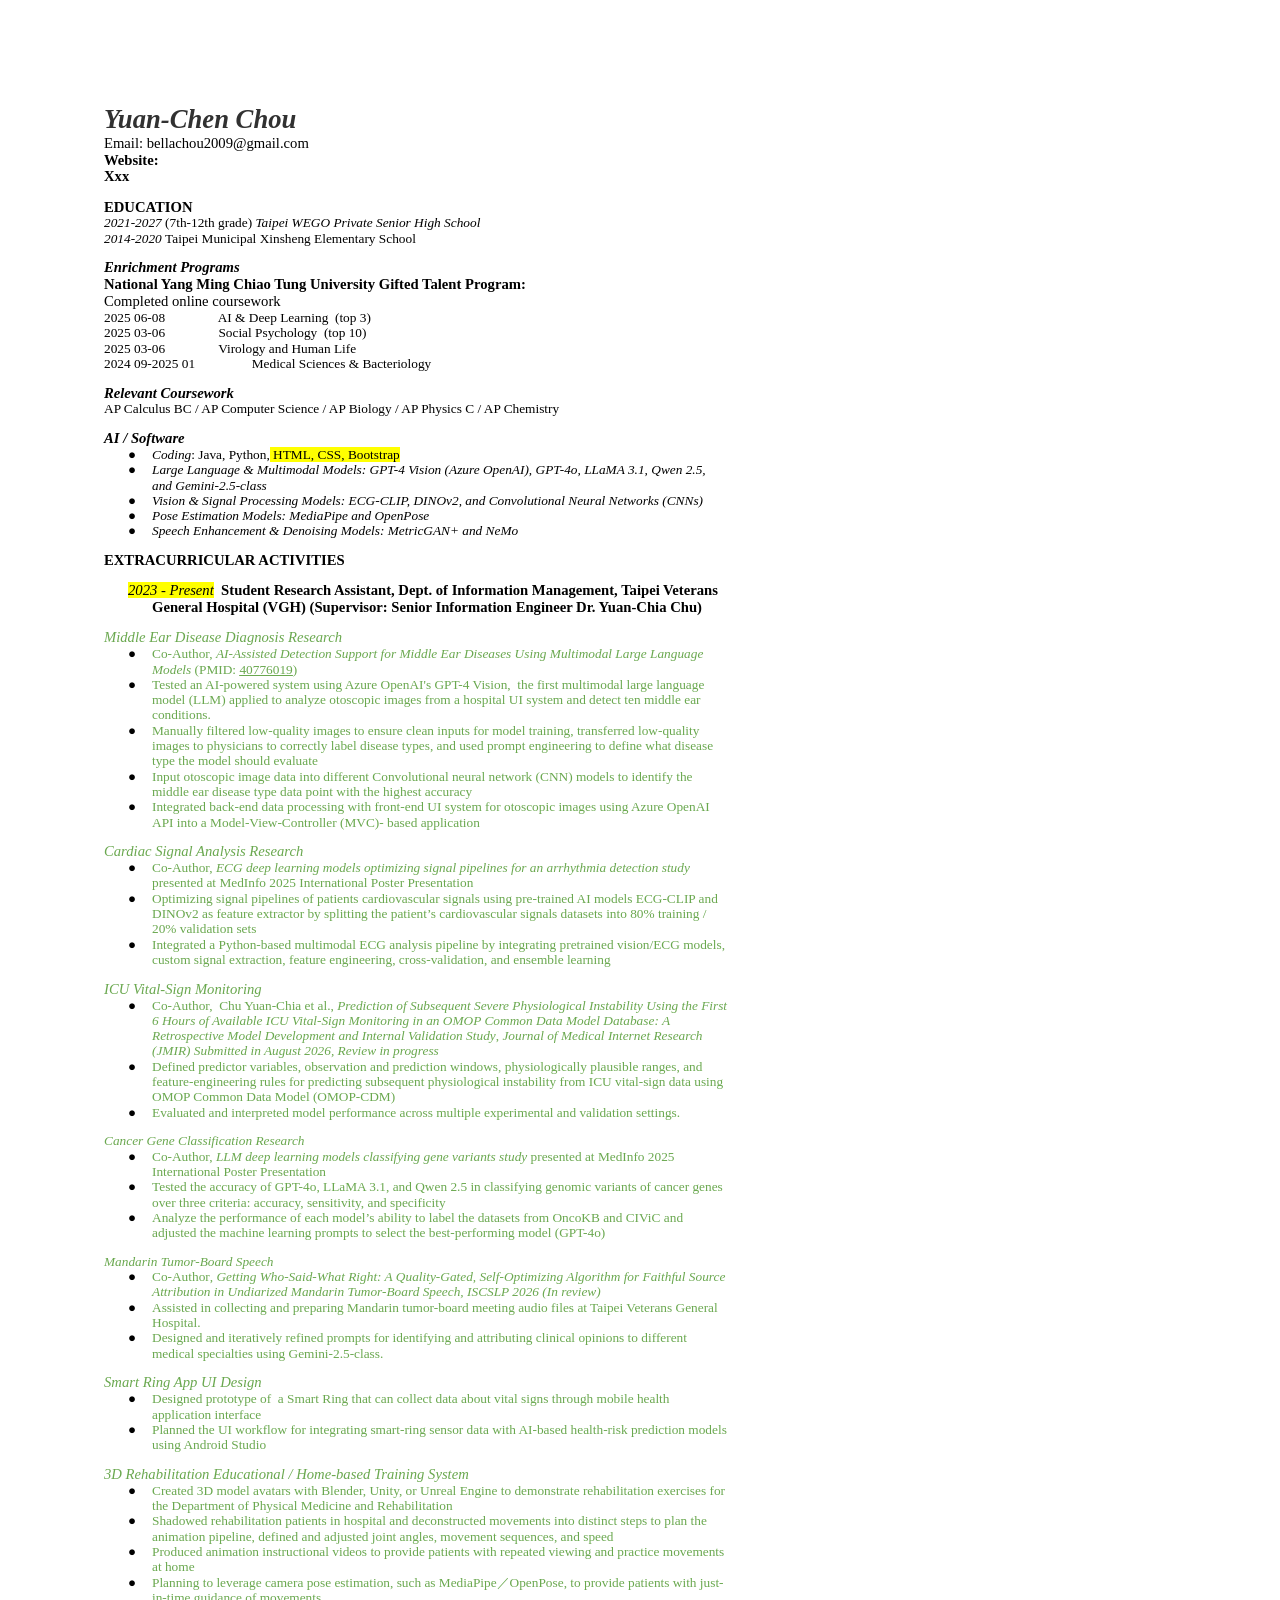
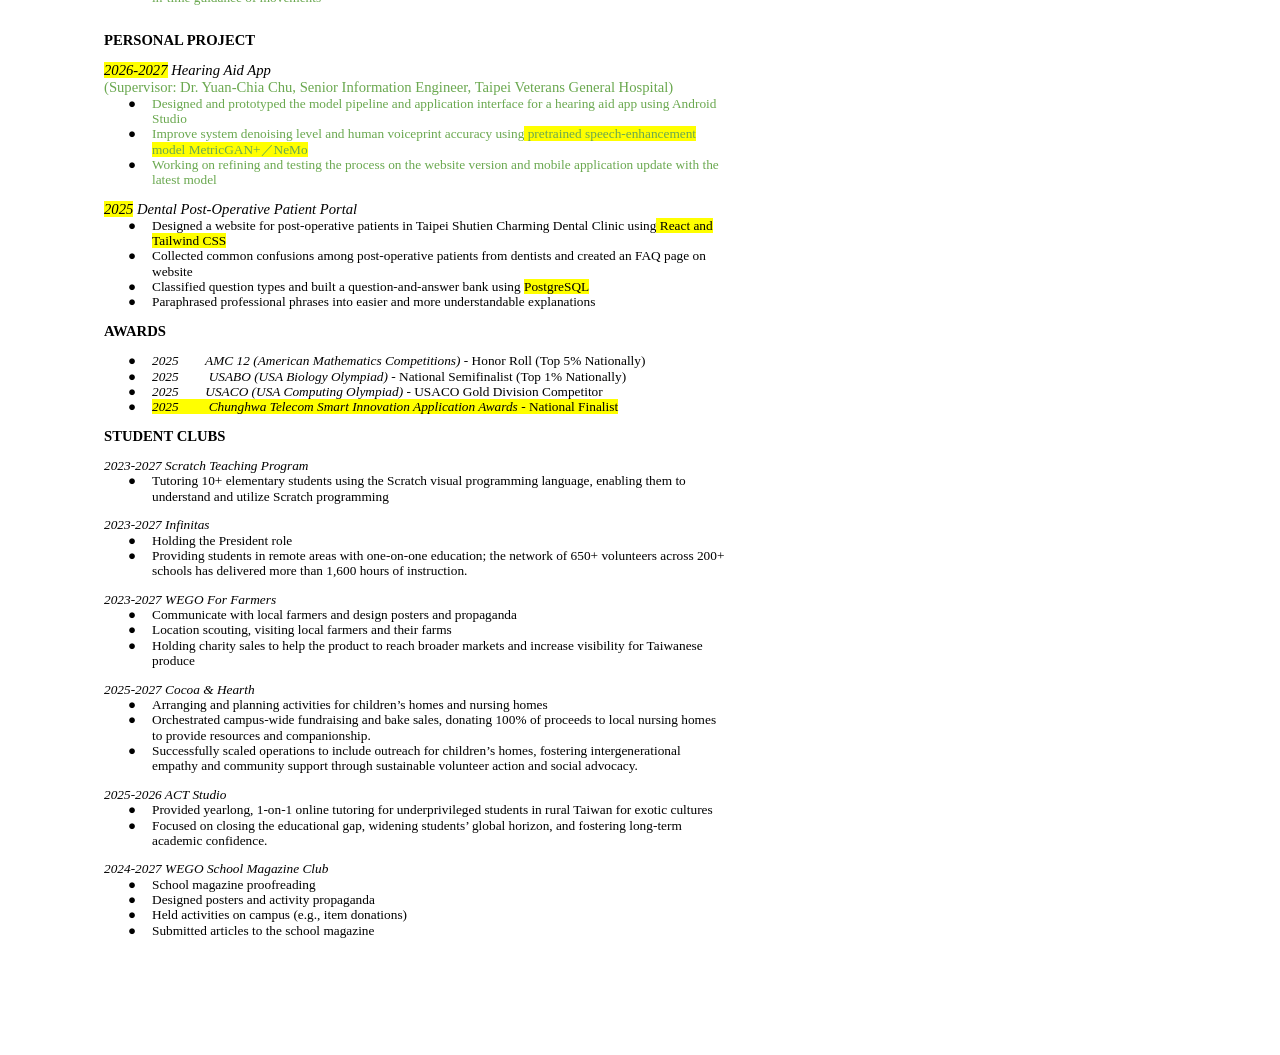
<file: 01.html>
<html><head><meta content="text/html; charset=UTF-8" http-equiv="content-type"><style type="text/css">.lst-kix_tkun8skm2p2t-8>li:before{content:"\0025a0   "}.lst-kix_tkun8skm2p2t-7>li:before{content:"\0025cb   "}ul.lst-kix_tkun8skm2p2t-1{list-style-type:none}.lst-kix_tkun8skm2p2t-2>li:before{content:"\0025a0   "}ul.lst-kix_tkun8skm2p2t-0{list-style-type:none}.lst-kix_tkun8skm2p2t-1>li:before{content:"\0025cb   "}ul.lst-kix_tkun8skm2p2t-3{list-style-type:none}ul.lst-kix_tkun8skm2p2t-2{list-style-type:none}.lst-kix_tkun8skm2p2t-0>li:before{content:"\0025cf   "}ul.lst-kix_tkun8skm2p2t-5{list-style-type:none}ul.lst-kix_tkun8skm2p2t-4{list-style-type:none}ul.lst-kix_tkun8skm2p2t-7{list-style-type:none}ul.lst-kix_tkun8skm2p2t-6{list-style-type:none}ul.lst-kix_tkun8skm2p2t-8{list-style-type:none}ul.lst-kix_budh6z7iinmf-4{list-style-type:none}ul.lst-kix_fa0eqmg6islx-8{list-style-type:none}ul.lst-kix_budh6z7iinmf-5{list-style-type:none}ul.lst-kix_budh6z7iinmf-2{list-style-type:none}ul.lst-kix_budh6z7iinmf-3{list-style-type:none}ul.lst-kix_budh6z7iinmf-0{list-style-type:none}ul.lst-kix_budh6z7iinmf-1{list-style-type:none}ul.lst-kix_fa0eqmg6islx-1{list-style-type:none}ul.lst-kix_fa0eqmg6islx-0{list-style-type:none}ul.lst-kix_fa0eqmg6islx-3{list-style-type:none}ul.lst-kix_fa0eqmg6islx-2{list-style-type:none}ul.lst-kix_fa0eqmg6islx-5{list-style-type:none}.lst-kix_3v58fn28v5x6-0>li:before{content:"\0025cf   "}ul.lst-kix_fa0eqmg6islx-4{list-style-type:none}ul.lst-kix_fa0eqmg6islx-7{list-style-type:none}.lst-kix_bve04e1scs4f-8>li:before{content:"\0025a0   "}ul.lst-kix_fa0eqmg6islx-6{list-style-type:none}.lst-kix_3v58fn28v5x6-2>li:before{content:"\0025a0   "}.lst-kix_3v58fn28v5x6-1>li:before{content:"\0025cb   "}.lst-kix_3v58fn28v5x6-3>li:before{content:"\0025cf   "}.lst-kix_tkun8skm2p2t-3>li:before{content:"\0025cf   "}.lst-kix_tkun8skm2p2t-4>li:before{content:"\0025cb   "}.lst-kix_3v58fn28v5x6-6>li:before{content:"\0025cf   "}.lst-kix_3v58fn28v5x6-5>li:before{content:"\0025a0   "}.lst-kix_tkun8skm2p2t-6>li:before{content:"\0025cf   "}.lst-kix_3v58fn28v5x6-4>li:before{content:"\0025cb   "}ul.lst-kix_budh6z7iinmf-8{list-style-type:none}.lst-kix_tkun8skm2p2t-5>li:before{content:"\0025a0   "}ul.lst-kix_budh6z7iinmf-6{list-style-type:none}ul.lst-kix_budh6z7iinmf-7{list-style-type:none}ul.lst-kix_ddimnnmiiy2b-2{list-style-type:none}ul.lst-kix_ddimnnmiiy2b-1{list-style-type:none}ul.lst-kix_ddimnnmiiy2b-4{list-style-type:none}ul.lst-kix_ddimnnmiiy2b-3{list-style-type:none}ul.lst-kix_ddimnnmiiy2b-6{list-style-type:none}ul.lst-kix_ddimnnmiiy2b-5{list-style-type:none}ul.lst-kix_ddimnnmiiy2b-8{list-style-type:none}ul.lst-kix_ddimnnmiiy2b-7{list-style-type:none}.lst-kix_wiyeauqmorjx-1>li:before{content:"\0025cb   "}.lst-kix_mc2888bclllm-2>li:before{content:"\0025a0   "}.lst-kix_wiyeauqmorjx-2>li:before{content:"\0025a0   "}.lst-kix_mc2888bclllm-3>li:before{content:"\0025cf   "}.lst-kix_wiyeauqmorjx-3>li:before{content:"\0025cf   "}.lst-kix_mc2888bclllm-1>li:before{content:"\0025cb   "}.lst-kix_mc2888bclllm-0>li:before{content:"\0025cf   "}.lst-kix_wiyeauqmorjx-0>li:before{content:"\0025cf   "}.lst-kix_5w69jit58ltc-8>li:before{content:"\0025a0   "}.lst-kix_mc2888bclllm-5>li:before{content:"\0025a0   "}.lst-kix_wiyeauqmorjx-5>li:before{content:"\0025a0   "}.lst-kix_mc2888bclllm-4>li:before{content:"\0025cb   "}.lst-kix_mc2888bclllm-6>li:before{content:"\0025cf   "}.lst-kix_wiyeauqmorjx-4>li:before{content:"\0025cb   "}.lst-kix_wiyeauqmorjx-6>li:before{content:"\0025cf   "}.lst-kix_mc2888bclllm-8>li:before{content:"\0025a0   "}.lst-kix_wiyeauqmorjx-8>li:before{content:"\0025a0   "}.lst-kix_mc2888bclllm-7>li:before{content:"\0025cb   "}.lst-kix_wiyeauqmorjx-7>li:before{content:"\0025cb   "}ul.lst-kix_8yxe9ausxi7o-0{list-style-type:none}ul.lst-kix_8yxe9ausxi7o-1{list-style-type:none}ul.lst-kix_8yxe9ausxi7o-2{list-style-type:none}ul.lst-kix_8yxe9ausxi7o-3{list-style-type:none}.lst-kix_amz6n9l5xt1v-3>li:before{content:"\0025cf   "}.lst-kix_budh6z7iinmf-5>li:before{content:"\0025a0   "}.lst-kix_8yxe9ausxi7o-8>li:before{content:"\0025a0   "}.lst-kix_budh6z7iinmf-7>li:before{content:"\0025cb   "}.lst-kix_amz6n9l5xt1v-1>li:before{content:"\0025cb   "}.lst-kix_fa0eqmg6islx-3>li:before{content:"\0025cf   "}.lst-kix_5w69jit58ltc-6>li:before{content:"\0025cf   "}.lst-kix_5w69jit58ltc-4>li:before{content:"\0025cb   "}ul.lst-kix_amz6n9l5xt1v-8{list-style-type:none}.lst-kix_5w69jit58ltc-2>li:before{content:"\0025a0   "}.lst-kix_fa0eqmg6islx-5>li:before{content:"\0025a0   "}ul.lst-kix_amz6n9l5xt1v-6{list-style-type:none}ul.lst-kix_amz6n9l5xt1v-7{list-style-type:none}ul.lst-kix_amz6n9l5xt1v-4{list-style-type:none}ul.lst-kix_amz6n9l5xt1v-5{list-style-type:none}ul.lst-kix_wiyeauqmorjx-3{list-style-type:none}ul.lst-kix_wiyeauqmorjx-2{list-style-type:none}ul.lst-kix_wiyeauqmorjx-5{list-style-type:none}ul.lst-kix_wiyeauqmorjx-4{list-style-type:none}.lst-kix_5w69jit58ltc-0>li:before{content:"\0025cf   "}ul.lst-kix_wiyeauqmorjx-7{list-style-type:none}.lst-kix_budh6z7iinmf-3>li:before{content:"\0025cf   "}ul.lst-kix_wiyeauqmorjx-6{list-style-type:none}.lst-kix_amz6n9l5xt1v-5>li:before{content:"\0025a0   "}ul.lst-kix_wiyeauqmorjx-8{list-style-type:none}.lst-kix_fa0eqmg6islx-7>li:before{content:"\0025cb   "}.lst-kix_budh6z7iinmf-1>li:before{content:"\0025cb   "}.lst-kix_rblexo946w9o-1>li:before{content:"\0025cb   "}ul.lst-kix_ddimnnmiiy2b-0{list-style-type:none}.lst-kix_amz6n9l5xt1v-7>li:before{content:"\0025cb   "}.lst-kix_rblexo946w9o-3>li:before{content:"\0025cf   "}.lst-kix_bve04e1scs4f-1>li:before{content:"\0025cb   "}.lst-kix_3v58fn28v5x6-8>li:before{content:"\0025a0   "}.lst-kix_rblexo946w9o-5>li:before{content:"\0025a0   "}ul.lst-kix_wiyeauqmorjx-1{list-style-type:none}.lst-kix_usg1u48rypvb-1>li:before{content:"\0025cb   "}ul.lst-kix_wiyeauqmorjx-0{list-style-type:none}.lst-kix_bve04e1scs4f-5>li:before{content:"\0025a0   "}.lst-kix_foai4h8lgd9w-2>li:before{content:"\0025a0   "}ul.lst-kix_amz6n9l5xt1v-2{list-style-type:none}ul.lst-kix_amz6n9l5xt1v-3{list-style-type:none}ul.lst-kix_amz6n9l5xt1v-0{list-style-type:none}ul.lst-kix_amz6n9l5xt1v-1{list-style-type:none}.lst-kix_bve04e1scs4f-3>li:before{content:"\0025cf   "}.lst-kix_bve04e1scs4f-7>li:before{content:"\0025cb   "}.lst-kix_foai4h8lgd9w-0>li:before{content:"\0025cf   "}.lst-kix_foai4h8lgd9w-4>li:before{content:"\0025cb   "}.lst-kix_rblexo946w9o-7>li:before{content:"\0025cb   "}.lst-kix_fa0eqmg6islx-1>li:before{content:"\0025cb   "}.lst-kix_8yxe9ausxi7o-0>li:before{content:"\0025cf   "}.lst-kix_foai4h8lgd9w-8>li:before{content:"\0025a0   "}.lst-kix_7zmvnidcnuk-3>li:before{content:"\0025cf   "}.lst-kix_foai4h8lgd9w-6>li:before{content:"\0025cf   "}.lst-kix_8yxe9ausxi7o-4>li:before{content:"\0025cb   "}.lst-kix_8yxe9ausxi7o-6>li:before{content:"\0025cf   "}.lst-kix_7zmvnidcnuk-1>li:before{content:"\0025cb   "}ul.lst-kix_2n8nivgafm0d-2{list-style-type:none}ul.lst-kix_2n8nivgafm0d-1{list-style-type:none}ul.lst-kix_2n8nivgafm0d-4{list-style-type:none}ul.lst-kix_2n8nivgafm0d-3{list-style-type:none}ul.lst-kix_2n8nivgafm0d-0{list-style-type:none}.lst-kix_usg1u48rypvb-3>li:before{content:"\0025cf   "}.lst-kix_usg1u48rypvb-7>li:before{content:"\0025cb   "}.lst-kix_7zmvnidcnuk-7>li:before{content:"\0025cb   "}ul.lst-kix_8yxe9ausxi7o-4{list-style-type:none}ul.lst-kix_8yxe9ausxi7o-5{list-style-type:none}ul.lst-kix_8yxe9ausxi7o-6{list-style-type:none}ul.lst-kix_8yxe9ausxi7o-7{list-style-type:none}ul.lst-kix_2n8nivgafm0d-6{list-style-type:none}.lst-kix_6rdiswxcvs2f-7>li:before{content:"\0025cb   "}ul.lst-kix_8yxe9ausxi7o-8{list-style-type:none}ul.lst-kix_2n8nivgafm0d-5{list-style-type:none}.lst-kix_8yxe9ausxi7o-2>li:before{content:"\0025a0   "}ul.lst-kix_2n8nivgafm0d-8{list-style-type:none}.lst-kix_usg1u48rypvb-5>li:before{content:"\0025a0   "}ul.lst-kix_2n8nivgafm0d-7{list-style-type:none}.lst-kix_7zmvnidcnuk-5>li:before{content:"\0025a0   "}ul.lst-kix_7zmvnidcnuk-5{list-style-type:none}.lst-kix_2n8nivgafm0d-1>li:before{content:"\0025cb   "}.lst-kix_2n8nivgafm0d-2>li:before{content:"\0025a0   "}ul.lst-kix_7zmvnidcnuk-6{list-style-type:none}ul.lst-kix_7zmvnidcnuk-3{list-style-type:none}.lst-kix_6rdiswxcvs2f-1>li:before{content:"\0025cb   "}ul.lst-kix_7zmvnidcnuk-4{list-style-type:none}.lst-kix_2n8nivgafm0d-0>li:before{content:"\0025cf   "}.lst-kix_2n8nivgafm0d-4>li:before{content:"\0025cb   "}.lst-kix_6rdiswxcvs2f-2>li:before{content:"\0025a0   "}ul.lst-kix_7zmvnidcnuk-7{list-style-type:none}ul.lst-kix_7zmvnidcnuk-8{list-style-type:none}.lst-kix_6rdiswxcvs2f-5>li:before{content:"\0025a0   "}.lst-kix_6rdiswxcvs2f-3>li:before{content:"\0025cf   "}ul.lst-kix_7zmvnidcnuk-1{list-style-type:none}.lst-kix_2n8nivgafm0d-3>li:before{content:"\0025cf   "}ul.lst-kix_7zmvnidcnuk-2{list-style-type:none}.lst-kix_6rdiswxcvs2f-4>li:before{content:"\0025cb   "}ul.lst-kix_7zmvnidcnuk-0{list-style-type:none}ul.lst-kix_rblexo946w9o-6{list-style-type:none}ul.lst-kix_usg1u48rypvb-1{list-style-type:none}ul.lst-kix_rblexo946w9o-5{list-style-type:none}ul.lst-kix_usg1u48rypvb-2{list-style-type:none}ul.lst-kix_rblexo946w9o-4{list-style-type:none}ul.lst-kix_usg1u48rypvb-3{list-style-type:none}ul.lst-kix_rblexo946w9o-3{list-style-type:none}ul.lst-kix_usg1u48rypvb-4{list-style-type:none}ul.lst-kix_rblexo946w9o-2{list-style-type:none}.lst-kix_2n8nivgafm0d-8>li:before{content:"\0025a0   "}ul.lst-kix_rblexo946w9o-1{list-style-type:none}ul.lst-kix_rblexo946w9o-0{list-style-type:none}ul.lst-kix_6rdiswxcvs2f-8{list-style-type:none}ul.lst-kix_usg1u48rypvb-0{list-style-type:none}ul.lst-kix_6rdiswxcvs2f-7{list-style-type:none}.lst-kix_2n8nivgafm0d-5>li:before{content:"\0025a0   "}.lst-kix_2n8nivgafm0d-6>li:before{content:"\0025cf   "}ul.lst-kix_6rdiswxcvs2f-6{list-style-type:none}ul.lst-kix_6rdiswxcvs2f-5{list-style-type:none}ul.lst-kix_6rdiswxcvs2f-4{list-style-type:none}ul.lst-kix_6rdiswxcvs2f-3{list-style-type:none}ul.lst-kix_usg1u48rypvb-5{list-style-type:none}.lst-kix_2n8nivgafm0d-7>li:before{content:"\0025cb   "}ul.lst-kix_6rdiswxcvs2f-2{list-style-type:none}ul.lst-kix_usg1u48rypvb-6{list-style-type:none}ul.lst-kix_rblexo946w9o-8{list-style-type:none}ul.lst-kix_6rdiswxcvs2f-1{list-style-type:none}ul.lst-kix_usg1u48rypvb-7{list-style-type:none}ul.lst-kix_rblexo946w9o-7{list-style-type:none}.lst-kix_6rdiswxcvs2f-0>li:before{content:"\0025cf   "}ul.lst-kix_6rdiswxcvs2f-0{list-style-type:none}.lst-kix_vu9yce29n0xw-7>li:before{content:"\0025cb   "}ul.lst-kix_usg1u48rypvb-8{list-style-type:none}.lst-kix_vu9yce29n0xw-8>li:before{content:"\0025a0   "}ul.lst-kix_foai4h8lgd9w-3{list-style-type:none}ul.lst-kix_foai4h8lgd9w-4{list-style-type:none}ul.lst-kix_foai4h8lgd9w-1{list-style-type:none}ul.lst-kix_foai4h8lgd9w-2{list-style-type:none}ul.lst-kix_foai4h8lgd9w-0{list-style-type:none}ul.lst-kix_foai4h8lgd9w-7{list-style-type:none}ul.lst-kix_foai4h8lgd9w-8{list-style-type:none}ul.lst-kix_foai4h8lgd9w-5{list-style-type:none}ul.lst-kix_foai4h8lgd9w-6{list-style-type:none}.lst-kix_ddimnnmiiy2b-0>li:before{content:"\0025cf   "}.lst-kix_ddimnnmiiy2b-1>li:before{content:"\0025cb   "}.lst-kix_ddimnnmiiy2b-2>li:before{content:"\0025a0   "}.lst-kix_vu9yce29n0xw-6>li:before{content:"\0025cf   "}.lst-kix_vu9yce29n0xw-5>li:before{content:"\0025a0   "}.lst-kix_vu9yce29n0xw-2>li:before{content:"\0025a0   "}.lst-kix_vu9yce29n0xw-4>li:before{content:"\0025cb   "}.lst-kix_vu9yce29n0xw-3>li:before{content:"\0025cf   "}.lst-kix_ddimnnmiiy2b-3>li:before{content:"\0025cf   "}.lst-kix_ddimnnmiiy2b-5>li:before{content:"\0025a0   "}.lst-kix_vu9yce29n0xw-0>li:before{content:"\0025cf   "}ul.lst-kix_mc2888bclllm-0{list-style-type:none}ul.lst-kix_mc2888bclllm-2{list-style-type:none}.lst-kix_ddimnnmiiy2b-4>li:before{content:"\0025cb   "}.lst-kix_ddimnnmiiy2b-8>li:before{content:"\0025a0   "}ul.lst-kix_mc2888bclllm-1{list-style-type:none}.lst-kix_vu9yce29n0xw-1>li:before{content:"\0025cb   "}.lst-kix_ddimnnmiiy2b-7>li:before{content:"\0025cb   "}.lst-kix_ddimnnmiiy2b-6>li:before{content:"\0025cf   "}ul.lst-kix_bve04e1scs4f-0{list-style-type:none}ul.lst-kix_bve04e1scs4f-3{list-style-type:none}ul.lst-kix_bve04e1scs4f-4{list-style-type:none}ul.lst-kix_bve04e1scs4f-1{list-style-type:none}ul.lst-kix_bve04e1scs4f-2{list-style-type:none}ul.lst-kix_bve04e1scs4f-7{list-style-type:none}ul.lst-kix_mc2888bclllm-4{list-style-type:none}ul.lst-kix_bve04e1scs4f-8{list-style-type:none}ul.lst-kix_mc2888bclllm-3{list-style-type:none}ul.lst-kix_bve04e1scs4f-5{list-style-type:none}ul.lst-kix_mc2888bclllm-6{list-style-type:none}ul.lst-kix_bve04e1scs4f-6{list-style-type:none}ul.lst-kix_mc2888bclllm-5{list-style-type:none}ul.lst-kix_mc2888bclllm-8{list-style-type:none}ul.lst-kix_mc2888bclllm-7{list-style-type:none}.lst-kix_budh6z7iinmf-6>li:before{content:"\0025cf   "}.lst-kix_amz6n9l5xt1v-2>li:before{content:"\0025a0   "}.lst-kix_8yxe9ausxi7o-7>li:before{content:"\0025cb   "}.lst-kix_amz6n9l5xt1v-0>li:before{content:"\0025cf   "}.lst-kix_budh6z7iinmf-8>li:before{content:"\0025a0   "}.lst-kix_5w69jit58ltc-7>li:before{content:"\0025cb   "}.lst-kix_fa0eqmg6islx-2>li:before{content:"\0025a0   "}.lst-kix_fa0eqmg6islx-4>li:before{content:"\0025cb   "}.lst-kix_5w69jit58ltc-5>li:before{content:"\0025a0   "}.lst-kix_fa0eqmg6islx-6>li:before{content:"\0025cf   "}.lst-kix_5w69jit58ltc-3>li:before{content:"\0025cf   "}.lst-kix_amz6n9l5xt1v-4>li:before{content:"\0025cb   "}.lst-kix_budh6z7iinmf-4>li:before{content:"\0025cb   "}.lst-kix_amz6n9l5xt1v-6>li:before{content:"\0025cf   "}.lst-kix_5w69jit58ltc-1>li:before{content:"\0025cb   "}.lst-kix_rblexo946w9o-0>li:before{content:"\0025cf   "}.lst-kix_fa0eqmg6islx-8>li:before{content:"\0025a0   "}.lst-kix_budh6z7iinmf-0>li:before{content:"\0025cf   "}.lst-kix_budh6z7iinmf-2>li:before{content:"\0025a0   "}.lst-kix_amz6n9l5xt1v-8>li:before{content:"\0025a0   "}.lst-kix_rblexo946w9o-4>li:before{content:"\0025cb   "}.lst-kix_rblexo946w9o-2>li:before{content:"\0025a0   "}.lst-kix_rblexo946w9o-6>li:before{content:"\0025cf   "}.lst-kix_usg1u48rypvb-2>li:before{content:"\0025a0   "}ul.lst-kix_vu9yce29n0xw-8{list-style-type:none}.lst-kix_3v58fn28v5x6-7>li:before{content:"\0025cb   "}.lst-kix_usg1u48rypvb-0>li:before{content:"\0025cf   "}.lst-kix_bve04e1scs4f-0>li:before{content:"\0025cf   "}ul.lst-kix_3v58fn28v5x6-3{list-style-type:none}ul.lst-kix_vu9yce29n0xw-1{list-style-type:none}ul.lst-kix_3v58fn28v5x6-2{list-style-type:none}ul.lst-kix_vu9yce29n0xw-0{list-style-type:none}ul.lst-kix_3v58fn28v5x6-1{list-style-type:none}ul.lst-kix_vu9yce29n0xw-3{list-style-type:none}ul.lst-kix_3v58fn28v5x6-0{list-style-type:none}ul.lst-kix_vu9yce29n0xw-2{list-style-type:none}ul.lst-kix_3v58fn28v5x6-7{list-style-type:none}ul.lst-kix_vu9yce29n0xw-5{list-style-type:none}ul.lst-kix_3v58fn28v5x6-6{list-style-type:none}ul.lst-kix_vu9yce29n0xw-4{list-style-type:none}.lst-kix_bve04e1scs4f-2>li:before{content:"\0025a0   "}.lst-kix_bve04e1scs4f-6>li:before{content:"\0025cf   "}.lst-kix_foai4h8lgd9w-1>li:before{content:"\0025cb   "}.lst-kix_foai4h8lgd9w-5>li:before{content:"\0025a0   "}ul.lst-kix_3v58fn28v5x6-5{list-style-type:none}ul.lst-kix_vu9yce29n0xw-7{list-style-type:none}ul.lst-kix_3v58fn28v5x6-4{list-style-type:none}ul.lst-kix_vu9yce29n0xw-6{list-style-type:none}.lst-kix_rblexo946w9o-8>li:before{content:"\0025a0   "}.lst-kix_fa0eqmg6islx-0>li:before{content:"\0025cf   "}ul.lst-kix_3v58fn28v5x6-8{list-style-type:none}.lst-kix_bve04e1scs4f-4>li:before{content:"\0025cb   "}.lst-kix_foai4h8lgd9w-3>li:before{content:"\0025cf   "}.lst-kix_8yxe9ausxi7o-1>li:before{content:"\0025cb   "}.lst-kix_7zmvnidcnuk-2>li:before{content:"\0025a0   "}.lst-kix_7zmvnidcnuk-4>li:before{content:"\0025cb   "}.lst-kix_8yxe9ausxi7o-3>li:before{content:"\0025cf   "}.lst-kix_8yxe9ausxi7o-5>li:before{content:"\0025a0   "}.lst-kix_7zmvnidcnuk-0>li:before{content:"\0025cf   "}.lst-kix_7zmvnidcnuk-8>li:before{content:"\0025a0   "}.lst-kix_usg1u48rypvb-8>li:before{content:"\0025a0   "}li.li-bullet-0:before{margin-left:-18pt;white-space:nowrap;display:inline-block;min-width:18pt}.lst-kix_foai4h8lgd9w-7>li:before{content:"\0025cb   "}ul.lst-kix_5w69jit58ltc-5{list-style-type:none}.lst-kix_usg1u48rypvb-6>li:before{content:"\0025cf   "}ul.lst-kix_5w69jit58ltc-6{list-style-type:none}ul.lst-kix_5w69jit58ltc-7{list-style-type:none}ul.lst-kix_5w69jit58ltc-8{list-style-type:none}ul.lst-kix_5w69jit58ltc-1{list-style-type:none}ul.lst-kix_5w69jit58ltc-2{list-style-type:none}.lst-kix_6rdiswxcvs2f-6>li:before{content:"\0025cf   "}ul.lst-kix_5w69jit58ltc-3{list-style-type:none}ul.lst-kix_5w69jit58ltc-4{list-style-type:none}.lst-kix_7zmvnidcnuk-6>li:before{content:"\0025cf   "}ul.lst-kix_5w69jit58ltc-0{list-style-type:none}.lst-kix_usg1u48rypvb-4>li:before{content:"\0025cb   "}.lst-kix_6rdiswxcvs2f-8>li:before{content:"\0025a0   "}ol{margin:0;padding:0}table td,table th{padding:0}.c2{margin-left:36pt;padding-top:0pt;text-indent:-18pt;padding-bottom:0pt;line-height:1.15;orphans:2;widows:2;text-align:left;height:10pt}.c1{color:#313131;font-weight:400;text-decoration:none;vertical-align:baseline;font-size:10pt;font-family:"Times New Roman";font-style:normal}.c0{color:#6aa84f;font-weight:400;text-decoration:none;vertical-align:baseline;font-size:10pt;font-family:"Times New Roman";font-style:normal}.c8{color:#000000;font-weight:400;text-decoration:none;vertical-align:baseline;font-size:10pt;font-family:"Times New Roman";font-style:normal}.c6{color:#000000;font-weight:400;text-decoration:none;vertical-align:baseline;font-size:11pt;font-family:"Times New Roman";font-style:normal}.c10{color:#000000;font-weight:700;text-decoration:none;vertical-align:baseline;font-size:11pt;font-family:"Times New Roman";font-style:normal}.c4{padding-top:0pt;padding-bottom:0pt;line-height:1.15;orphans:2;widows:2;text-align:left}.c29{padding-top:0pt;padding-bottom:0pt;line-height:1.1500000000000001;orphans:2;widows:2;text-align:left}.c18{font-weight:400;text-decoration:none;vertical-align:baseline;font-size:10pt;font-family:"Arial"}.c15{font-weight:400;text-decoration:none;vertical-align:baseline;font-family:"Times New Roman"}.c12{padding-top:0pt;padding-bottom:0pt;line-height:1.15;text-align:left}.c24{font-weight:400;text-decoration:none;vertical-align:baseline;font-family:"Arial"}.c26{text-decoration:none;vertical-align:baseline;font-family:"Times New Roman"}.c27{background-color:#ffffff;max-width:468pt;padding:72pt 72pt 72pt 72pt}.c23{text-decoration-skip-ink:none;-webkit-text-decoration-skip:none;text-decoration:underline}.c28{margin-left:36pt;text-indent:-18pt}.c21{color:inherit;text-decoration:inherit}.c22{font-size:20pt;color:#313131}.c9{padding:0;margin:0}.c5{margin-left:36pt;padding-left:0pt}.c25{margin-left:18pt}.c16{color:#000000}.c19{font-size:10pt}.c13{background-color:#ffff00}.c7{height:10pt}.c11{color:#6aa84f}.c17{font-style:normal}.c20{font-weight:700}.c3{font-style:italic}.c14{font-size:11pt}.title{padding-top:0pt;color:#000000;font-size:26pt;padding-bottom:3pt;font-family:"Times New Roman";line-height:1.15;page-break-after:avoid;orphans:2;widows:2;text-align:left}.subtitle{padding-top:0pt;color:#666666;font-size:15pt;padding-bottom:16pt;font-family:"Times New Roman";line-height:1.15;page-break-after:avoid;orphans:2;widows:2;text-align:left}li{color:#000000;font-size:10pt;font-family:"Times New Roman"}p{margin:0;color:#000000;font-size:10pt;font-family:"Times New Roman"}h1{padding-top:20pt;color:#000000;font-size:20pt;padding-bottom:6pt;font-family:"Times New Roman";line-height:1.15;page-break-after:avoid;orphans:2;widows:2;text-align:left}h2{padding-top:18pt;color:#000000;font-size:16pt;padding-bottom:6pt;font-family:"Times New Roman";line-height:1.15;page-break-after:avoid;orphans:2;widows:2;text-align:left}h3{padding-top:16pt;color:#434343;font-size:14pt;padding-bottom:4pt;font-family:"Crimson Text";line-height:1.15;page-break-after:avoid;orphans:2;widows:2;text-align:left}h4{padding-top:14pt;color:#666666;font-size:12pt;padding-bottom:4pt;font-family:"Times New Roman";line-height:1.15;page-break-after:avoid;orphans:2;widows:2;text-align:left}h5{padding-top:12pt;color:#666666;font-size:11pt;padding-bottom:4pt;font-family:"Times New Roman";line-height:1.15;page-break-after:avoid;orphans:2;widows:2;text-align:left}h6{padding-top:12pt;color:#666666;font-size:11pt;padding-bottom:4pt;font-family:"Times New Roman";line-height:1.15;page-break-after:avoid;font-style:italic;orphans:2;widows:2;text-align:left}</style></head><body class="c27 doc-content"><p class="c29"><span class="c20 c3 c22">Yuan-Chen Chou</span></p><p class="c4"><span class="c6">Email: bellachou2009@gmail.com</span></p><p class="c4"><span class="c20 c14">Website:<br>Xxx </span></p><p class="c4 c7"><span class="c6"></span></p><p class="c4"><span class="c10">EDUCATION </span></p><p class="c4"><span class="c3">2021-2027 </span><span>(7th-12th grade)</span><span class="c3">&nbsp;Taipei WEGO Private Senior High School</span></p><p class="c4"><span class="c3">2014-2020 </span><span class="c8">Taipei Municipal Xinsheng Elementary School</span></p><p class="c4 c7"><span class="c10"></span></p><p class="c4"><span class="c16 c20 c3 c14 c26">Enrichment Programs </span></p><p class="c4"><span class="c10">National Yang Ming Chiao Tung University Gifted Talent Program: </span></p><p class="c4"><span class="c6">Completed online coursework</span></p><p class="c4"><span class="c8">2025 06-08&nbsp;&nbsp;&nbsp;&nbsp;&nbsp;&nbsp;&nbsp;&nbsp;&nbsp;&nbsp;&nbsp;&nbsp;&nbsp;&nbsp;&nbsp;&nbsp;AI &amp; Deep Learning &nbsp;(top 3)</span></p><p class="c4"><span class="c8">2025 03-06&nbsp;&nbsp;&nbsp;&nbsp;&nbsp;&nbsp;&nbsp;&nbsp;&nbsp;&nbsp;&nbsp;&nbsp;&nbsp;&nbsp;&nbsp;&nbsp;Social Psychology &nbsp;(top 10)</span></p><p class="c4"><span class="c8">2025 03-06&nbsp;&nbsp;&nbsp;&nbsp;&nbsp;&nbsp;&nbsp;&nbsp;&nbsp;&nbsp;&nbsp;&nbsp;&nbsp;&nbsp;&nbsp;&nbsp;Virology and Human Life </span></p><p class="c4"><span class="c8">2024 09-2025 01 &nbsp;&nbsp;&nbsp;&nbsp;&nbsp;&nbsp;&nbsp;&nbsp;&nbsp;&nbsp;&nbsp;&nbsp;&nbsp;&nbsp;&nbsp;&nbsp;Medical Sciences &amp; Bacteriology </span></p><p class="c4 c7"><span class="c10"></span></p><p class="c4"><span class="c20 c3 c14">Relevant Coursework</span><span class="c10">&nbsp;</span></p><p class="c4"><span class="c8">AP Calculus BC / AP Computer Science / AP Biology / AP Physics C / AP Chemistry</span></p><p class="c4 c7"><span class="c6"></span></p><p class="c4"><span class="c3 c14 c20">AI / Software</span><span class="c10">&nbsp;</span></p><ul class="c9 lst-kix_tkun8skm2p2t-0 start"><li class="c4 c5 li-bullet-0"><span class="c3">Coding</span><span>: Java, Python,</span><span class="c8 c13">&nbsp;HTML, CSS, Bootstrap</span></li><li class="c4 c5 li-bullet-0"><span class="c15 c16 c19 c3">Large Language &amp; Multimodal Models: GPT-4 Vision (Azure OpenAI), GPT-4o, LLaMA 3.1, Qwen 2.5, and Gemini-2.5-class</span></li><li class="c4 c5 li-bullet-0"><span class="c15 c16 c3 c19">Vision &amp; Signal Processing Models: ECG-CLIP, DINOv2, and Convolutional Neural Networks (CNNs)</span></li><li class="c4 c5 li-bullet-0"><span class="c15 c16 c19 c3">Pose Estimation Models: MediaPipe and OpenPose</span></li><li class="c4 c5 li-bullet-0"><span class="c3">Speech Enhancement &amp; Denoising Models: MetricGAN+ and NeMo</span></li></ul><p class="c4 c7"><span class="c10"></span></p><p class="c4"><span class="c10">EXTRACURRICULAR ACTIVITIES </span></p><p class="c2"><span class="c15 c16 c3 c14"></span></p><p class="c4 c28"><span class="c13 c3 c14">2023 - Present</span><span class="c3 c14">&nbsp;</span><span class="c14">&nbsp;</span><span class="c10">Student Research Assistant, Dept. of Information Management, Taipei Veterans General Hospital (VGH) (Supervisor: Senior Information Engineer Dr. Yuan-Chia Chu)</span></p><p class="c4 c7"><span class="c15 c3 c14 c16"></span></p><p class="c4"><span class="c11 c3 c14 c15">Middle Ear Disease Diagnosis Research </span></p><ul class="c9 lst-kix_fa0eqmg6islx-0 start"><li class="c4 c5 li-bullet-0"><span class="c11">Co-Author, </span><span class="c11 c3">AI-Assisted Detection Support for Middle Ear Diseases Using Multimodal Large Language Models </span><span class="c11">(PMID: </span><span class="c11 c23"><a class="c21" href="https://www.google.com/url?q=https://pubmed.ncbi.nlm.nih.gov/40776019/&amp;sa=D&amp;source=editors&amp;ust=1790319959014705&amp;usg=AOvVaw1qI85hBi-wmSk31bHSuw4j">40776019</a></span><span class="c0">) </span></li><li class="c4 c5 li-bullet-0"><span class="c0">Tested an AI-powered system using Azure OpenAI&#39;s GPT-4 Vision, &nbsp;the first multimodal large language model (LLM) applied to analyze otoscopic images from a hospital UI system and detect ten middle ear conditions. </span></li><li class="c4 c5 li-bullet-0"><span class="c0">Manually filtered low-quality images to ensure clean inputs for model training, transferred low-quality images to physicians to correctly label disease types, and used prompt engineering to define what disease type the model should evaluate </span></li><li class="c4 c5 li-bullet-0"><span class="c0">Input otoscopic image data into different Convolutional neural network (CNN) models to identify the middle ear disease type data point with the highest accuracy </span></li><li class="c4 c5 li-bullet-0"><span class="c0">Integrated back-end data processing with front-end UI system for otoscopic images using Azure OpenAI API into a Model-View-Controller (MVC)- based application</span></li></ul><p class="c2"><span class="c15 c11 c14 c17"></span></p><p class="c4"><span class="c15 c11 c3 c14">Cardiac Signal Analysis Research </span></p><ul class="c9 lst-kix_fa0eqmg6islx-0"><li class="c4 c5 li-bullet-0"><span class="c11">Co-Author, </span><span class="c11 c3">ECG deep learning models optimizing signal pipelines for an arrhythmia detection study </span><span class="c11">presented at</span><span class="c11 c3">&nbsp;</span><span class="c0">MedInfo 2025 International Poster Presentation</span></li><li class="c4 c5 li-bullet-0"><span class="c0">Optimizing signal pipelines of patients cardiovascular signals using pre-trained AI models ECG-CLIP and DINOv2 as feature extractor by splitting the patient&rsquo;s cardiovascular signals datasets into 80% training / 20% validation sets</span></li><li class="c4 c5 li-bullet-0"><span class="c11">Integrated a Python-based multimodal ECG analysis pipeline by integrating pretrained vision/ECG models, custom signal extraction, feature engineering, cross-validation, and ensemble learning </span></li></ul><p class="c4 c7"><span class="c15 c16 c3 c14"></span></p><p class="c4"><span class="c11 c3 c14">ICU Vital-Sign Monitoring</span></p><ul class="c9 lst-kix_ddimnnmiiy2b-0 start"><li class="c4 c5 li-bullet-0"><span class="c11">Co-Author, &nbsp;Chu Yuan-Chia et al., </span><span class="c11 c3">Prediction of Subsequent Severe Physiological Instability Using the First 6 Hours of Available ICU Vital-Sign Monitoring in an OMOP Common Data Model Database: A Retrospective Model Development and Internal Validation Study</span><span class="c11">,</span><span class="c15 c19 c11 c3">&nbsp;Journal of Medical Internet Research (JMIR) Submitted in August 2026, Review in progress</span></li><li class="c4 c5 li-bullet-0"><span class="c0">Defined predictor variables, observation and prediction windows, physiologically plausible ranges, and feature-engineering rules for predicting subsequent physiological instability from ICU vital-sign data using OMOP Common Data Model (OMOP-CDM)</span></li><li class="c4 c5 li-bullet-0"><span class="c0">Evaluated and interpreted model performance across multiple experimental and validation settings. </span></li></ul><p class="c4 c7"><span class="c0"></span></p><p class="c4"><span class="c11 c3">Cancer Gene Classification Research</span></p><ul class="c9 lst-kix_ddimnnmiiy2b-0"><li class="c4 c5 li-bullet-0"><span class="c11">Co-Author, </span><span class="c11 c3">LLM deep learning models classifying gene variants study </span><span class="c0">presented at MedInfo 2025 International Poster Presentation</span></li><li class="c4 c5 li-bullet-0"><span class="c11">Tested the accuracy of GPT-4o, LLaMA 3.1, and </span><span class="c11">Qwen</span><span class="c0">&nbsp;2.5 in classifying genomic variants of cancer genes over three criteria: accuracy, sensitivity, and specificity</span></li><li class="c4 c5 li-bullet-0"><span class="c0">Analyze the performance of each model&rsquo;s ability to label the datasets from OncoKB and CIViC and adjusted the machine learning prompts to select the best-performing model (GPT-4o) </span></li></ul><p class="c4 c7"><span class="c0"></span></p><p class="c4"><span class="c11 c3">Mandarin Tumor-Board Speech</span></p><ul class="c9 lst-kix_budh6z7iinmf-0 start"><li class="c4 c5 li-bullet-0"><span class="c11">Co-Author</span><span class="c11 c3">, Getting Who-Said-What Right: A Quality-Gated, Self-Optimizing Algorithm for Faithful Source Attribution in Undiarized Mandarin Tumor-Board Speech, ISCSLP 2026 (In review) </span></li><li class="c4 c5 li-bullet-0"><span class="c0">Assisted in collecting and preparing Mandarin tumor-board meeting audio files at Taipei Veterans General Hospital.</span></li><li class="c4 c5 li-bullet-0"><span class="c0">Designed and iteratively refined prompts for identifying and attributing clinical opinions to different medical specialties using Gemini-2.5-class. &nbsp;</span></li></ul><p class="c4 c7 c25"><span class="c15 c19 c11 c3"></span></p><p class="c4"><span class="c11 c3 c14">Smart Ring App UI Design</span></p><ul class="c9 lst-kix_ddimnnmiiy2b-0"><li class="c4 c5 li-bullet-0"><span class="c0">Designed prototype of &nbsp;a Smart Ring that can collect data about vital signs through mobile health application interface</span></li><li class="c4 c5 li-bullet-0"><span class="c0">Planned the UI workflow for integrating smart-ring sensor data with AI-based health-risk prediction models using Android Studio</span></li></ul><p class="c4 c7"><span class="c8"></span></p><p class="c4"><span class="c15 c11 c3 c14">3D Rehabilitation Educational / Home-based Training System</span></p><ul class="c9 lst-kix_ddimnnmiiy2b-0"><li class="c4 c5 li-bullet-0"><span class="c0">Created 3D model avatars with Blender, Unity, or Unreal Engine to demonstrate rehabilitation exercises for the Department of Physical Medicine and Rehabilitation </span></li><li class="c4 c5 li-bullet-0"><span class="c0">Shadowed rehabilitation patients in hospital and deconstructed movements into distinct steps to plan the animation pipeline, defined and adjusted joint angles, movement sequences, and speed</span></li><li class="c4 c5 li-bullet-0"><span class="c0">Produced animation instructional videos to provide patients with repeated viewing and practice movements at home </span></li><li class="c4 c5 li-bullet-0"><span class="c0">Planning to leverage camera pose estimation, such as MediaPipe&#65295;OpenPose, to provide patients with just-in-time guidance of movements</span></li></ul><p class="c4 c7"><span class="c10"></span></p><p class="c4 c7"><span class="c10"></span></p><p class="c4"><span class="c10">PERSONAL PROJECT</span></p><p class="c2"><span class="c8"></span></p><p class="c4"><span class="c13 c3 c14">2026-2027</span><span class="c3 c14">&nbsp;Hearing Aid App</span><span class="c6">&nbsp;</span></p><p class="c4"><span class="c11 c14">(Supervisor: Dr. Yuan-Chia Chu, Senior Information Engineer, Taipei Veterans General Hospital) </span></p><ul class="c9 lst-kix_vu9yce29n0xw-0 start"><li class="c4 c5 li-bullet-0"><span class="c0">Designed and prototyped the model pipeline and application interface for a hearing aid app using Android Studio </span></li><li class="c4 c5 li-bullet-0"><span class="c11">Improve system denoising level and human voiceprint accuracy using</span><span class="c0 c13">&nbsp;pretrained speech-enhancement model MetricGAN+&#65295;NeMo</span></li><li class="c4 c5 li-bullet-0"><span class="c0">Working on refining and testing the process on the website version and mobile application update with the latest model</span></li></ul><p class="c4 c7"><span class="c8"></span></p><p class="c4"><span class="c13 c3 c14">2025</span><span class="c15 c16 c3 c14">&nbsp;Dental Post-Operative Patient Portal</span></p><ul class="c9 lst-kix_rblexo946w9o-0 start"><li class="c4 c5 li-bullet-0"><span>Designed a website for post-operative patients in Taipei Shutien Charming Dental Clinic using</span><span class="c8 c13">&nbsp;React and Tailwind CSS</span></li><li class="c4 c5 li-bullet-0"><span class="c8">Collected common confusions among post-operative patients from dentists and created an FAQ page on website </span></li><li class="c4 c5 li-bullet-0"><span>Classified question types and built a question-and-answer bank using </span><span class="c8 c13">PostgreSQL</span></li><li class="c4 c5 li-bullet-0"><span>Paraphrased professional phrases into easier and more understandable explanations</span></li></ul><p class="c4 c7"><span class="c6"></span></p><p class="c4"><span class="c10">AWARDS</span></p><p class="c4 c7"><span class="c10"></span></p><ul class="c9 lst-kix_7zmvnidcnuk-0 start"><li class="c4 c5 li-bullet-0"><span class="c3">2025&nbsp;&nbsp;&nbsp;&nbsp;&nbsp;&nbsp;&nbsp;&nbsp;AMC 12 (American Mathematics Competitions)</span><span class="c8">&nbsp;- Honor Roll (Top 5% Nationally)</span></li><li class="c4 c5 li-bullet-0"><span class="c3">2025 &nbsp;&nbsp;&nbsp;&nbsp;&nbsp;&nbsp;&nbsp;&nbsp;USABO (USA Biology Olympiad)</span><span class="c8">&nbsp;- National Semifinalist (Top 1% Nationally)</span></li><li class="c4 c5 li-bullet-0"><span class="c3">2025&nbsp;&nbsp;&nbsp;&nbsp;&nbsp;&nbsp;&nbsp;&nbsp;USACO (USA Computing Olympiad)</span><span class="c8">&nbsp;- USACO Gold Division Competitor</span></li><li class="c4 c5 li-bullet-0"><span class="c13 c3">2025 &nbsp;&nbsp;&nbsp;&nbsp;&nbsp;&nbsp;&nbsp;&nbsp;Chunghwa Telecom Smart Innovation Application Awards</span><span class="c13">&nbsp;- National Finalist</span></li></ul><p class="c4 c7"><span class="c6"></span></p><p class="c4"><span class="c10">STUDENT CLUBS </span></p><p class="c12 c7"><span class="c8"></span></p><p class="c12"><span class="c15 c16 c19 c3">2023-2027 Scratch Teaching Program </span></p><ul class="c9 lst-kix_bve04e1scs4f-0 start"><li class="c4 c5 li-bullet-0"><span class="c8">Tutoring 10+ elementary students using the Scratch visual programming language, enabling them to understand and utilize Scratch programming</span></li></ul><p class="c4 c7"><span class="c6"></span></p><p class="c12"><span class="c15 c16 c19 c3">2023-2027 Infinitas</span></p><ul class="c9 lst-kix_mc2888bclllm-0 start"><li class="c4 c5 li-bullet-0"><span class="c8">Holding the President role</span></li><li class="c4 c5 li-bullet-0"><span class="c8">Providing students in remote areas with one-on-one education; the network of 650+ volunteers across 200+ schools has delivered more than 1,600 hours of instruction.</span></li></ul><p class="c12 c7"><span class="c15 c16 c19 c3"></span></p><p class="c12"><span class="c15 c16 c19 c3">2023-2027 WEGO For Farmers</span></p><ul class="c9 lst-kix_6rdiswxcvs2f-0 start"><li class="c4 c5 li-bullet-0"><span class="c8">Communicate with local farmers and design posters and propaganda </span></li><li class="c4 c5 li-bullet-0"><span class="c8">Location scouting, visiting local farmers and their farms </span></li><li class="c4 c5 li-bullet-0"><span class="c8">Holding charity sales to help the product to reach broader markets and increase visibility for Taiwanese produce</span></li></ul><p class="c4 c7"><span class="c6"></span></p><p class="c12"><span class="c15 c16 c19 c3">2025-2027 Cocoa &amp; Hearth</span></p><ul class="c9 lst-kix_wiyeauqmorjx-0 start"><li class="c4 c5 li-bullet-0"><span class="c8">Arranging and planning activities for children&rsquo;s homes and nursing homes</span></li><li class="c4 c5 li-bullet-0"><span class="c8">Orchestrated campus-wide fundraising and bake sales, donating 100% of proceeds to local nursing homes to provide resources and companionship. </span></li><li class="c4 c5 li-bullet-0"><span class="c8">Successfully scaled operations to include outreach for children&rsquo;s homes, fostering intergenerational empathy and community support through sustainable volunteer action and social advocacy.</span></li></ul><p class="c4 c7"><span class="c6"></span></p><p class="c12"><span class="c15 c16 c19 c3">2025-2026 ACT Studio</span></p><ul class="c9 lst-kix_3v58fn28v5x6-0 start"><li class="c4 c5 li-bullet-0"><span class="c8">Provided yearlong, 1-on-1 online tutoring for underprivileged students in rural Taiwan for exotic cultures</span></li><li class="c4 c5 li-bullet-0"><span class="c8">Focused on closing the educational gap, widening students&rsquo; global horizon, and fostering long-term academic confidence.</span></li></ul><p class="c4 c7"><span class="c6"></span></p><p class="c12"><span class="c15 c16 c19 c3">2024-2027 WEGO School Magazine Club</span></p><ul class="c9 lst-kix_2n8nivgafm0d-0 start"><li class="c12 c5 li-bullet-0"><span class="c8">School magazine proofreading</span></li><li class="c12 c5 li-bullet-0"><span class="c8">Designed posters and activity propaganda</span></li><li class="c12 c5 li-bullet-0"><span class="c8">Held activities on campus (e.g., item donations)</span></li><li class="c12 c5 li-bullet-0"><span class="c8">Submitted articles to the school magazine</span></li></ul><p class="c2"><span class="c8"></span></p></body></html>
</file>
